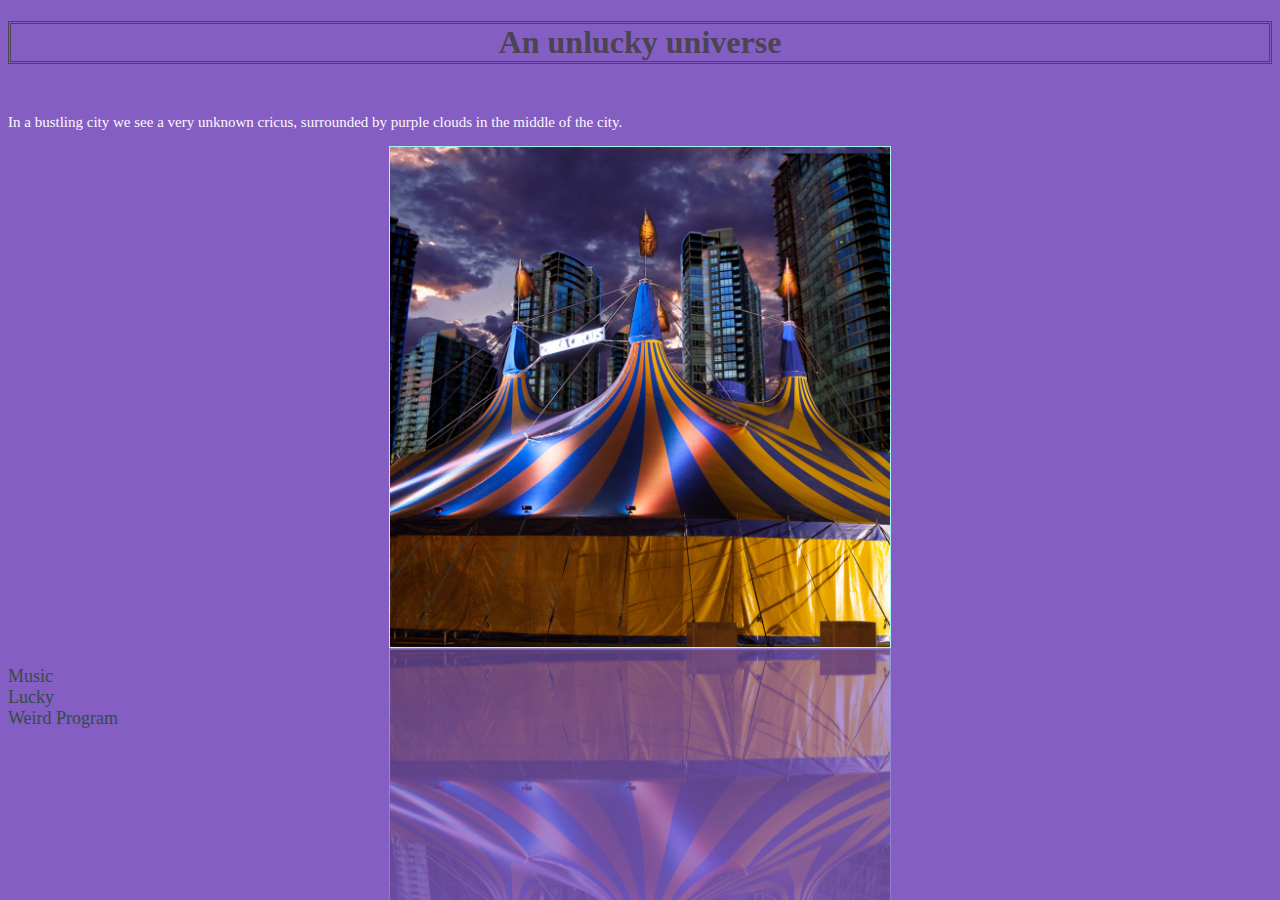
<file: index.html>
<!DOCTYPE html>
<html>
<head>
	<title>Purple page</title>
	<link rel="stylesheet" type="text/css" href="style.css">
</head>
<body>
	<h1>An unlucky universe</h1>
	<p>In a bustling city we see a very unknown cricus, surrounded by purple clouds in the middle of the city. </p>
	<img src="images/photoshopproject.jpg" alt="the magcial circus" width="500px">
	 </br>
	 <a href="audio.html">Music</a>
	<br>
	<a href="animation.html">Lucky</a>
	<br>
	<a href="programming.html">Weird Program</a>
</body>
	
</html>
</file>
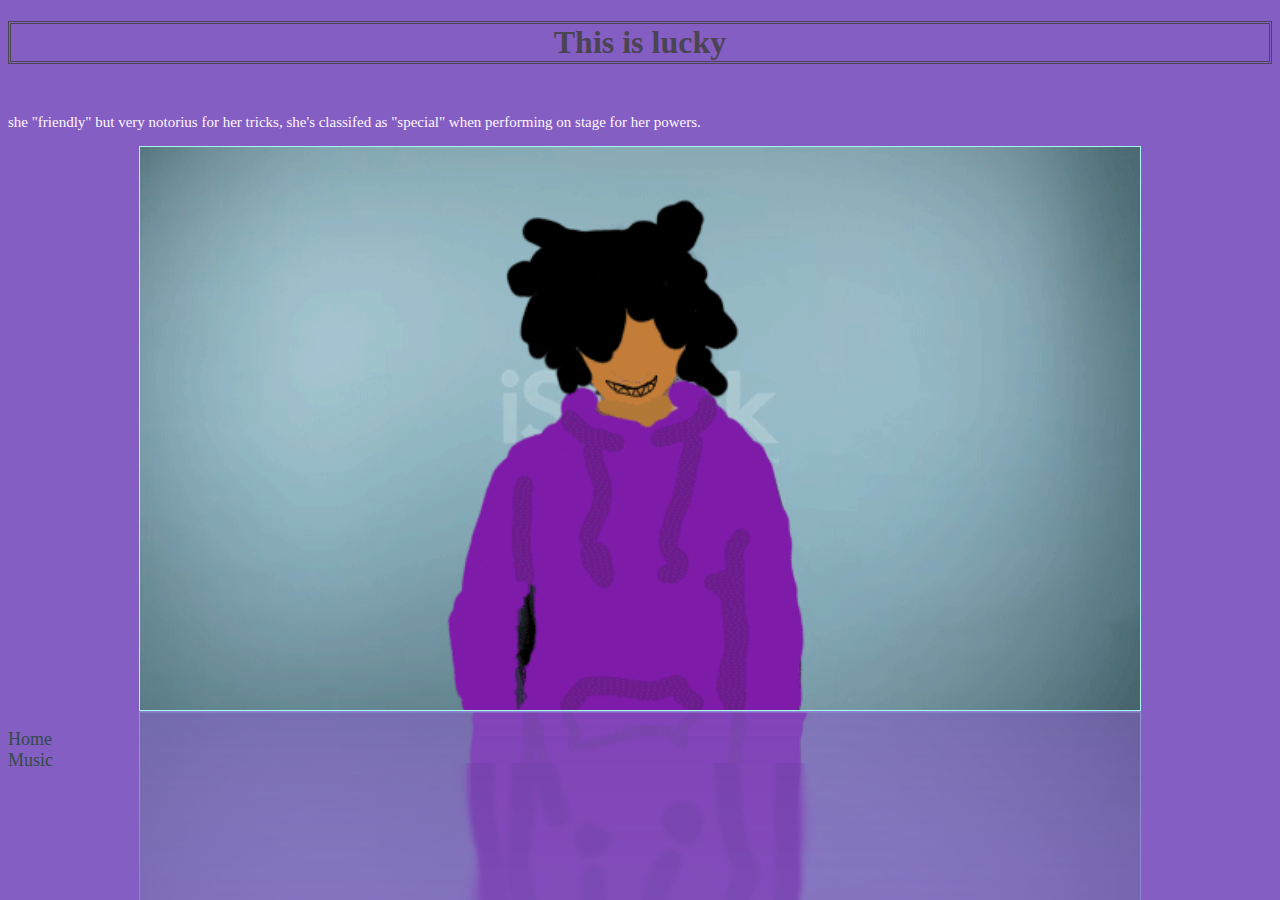
<file: animation.html>
<!DOCTYPE html>
<html>
<head>
	<title>Our friendly clown</title>
	<link rel="stylesheet" type="text/css" href="style.css">
</head>
<body>
	<h1>This is lucky </h1>
	<p>she "friendly" but very notorius for her tricks, she's classifed as "special" when performing on stage for her powers. </p>
	<img src="images/purpleanimation.gif" alt="the magcial circus" width="1000px">
  </br>
    <a href="index.html">Home</a>
    </br>
	<a href="audio.html">Music</a>
</body>
</html>
</file>
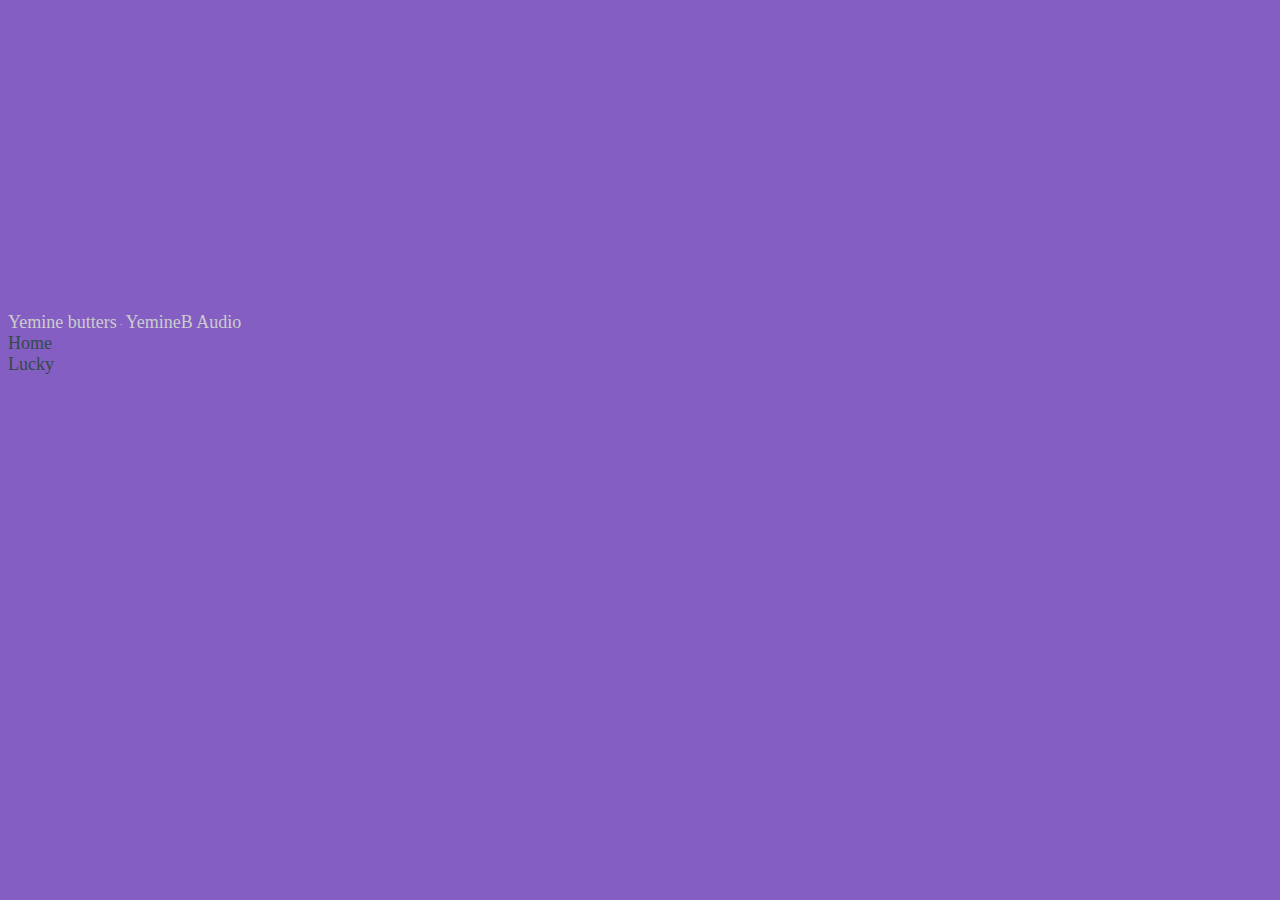
<file: audio.html>
<!DOCTYPE html>
<html>
<head>
	<title>Circus Music</title>
	<link rel="stylesheet" type="text/css" href="style.css">
</head>
<body><iframe width="100%" height="300" scrolling="no" frameborder="no" allow="autoplay" src="https://w.soundcloud.com/player/?url=https%3A//api.soundcloud.com/tracks/1826212950&color=%23ff5500&auto_play=false&hide_related=false&show_comments=true&show_user=true&show_reposts=false&show_teaser=true&visual=true"></iframe><div style="font-size: 10px; color: #cccccc;line-break: anywhere;word-break: normal;overflow: hidden;white-space: nowrap;text-overflow: ellipsis; font-family: Interstate,Lucida Grande,Lucida Sans Unicode,Lucida Sans,Garuda,Verdana,Tahoma,sans-serif;font-weight: 100;"><a href="https://soundcloud.com/yemine-butters-271009816" title="Yemine butters" target="_blank" style="color: #cccccc; text-decoration: none;">Yemine butters</a> · <a href="https://soundcloud.com/yemine-butters-271009816/yemineb-audio" title="YemineB Audio" target="_blank" style="color: #cccccc; text-decoration: none;">YemineB Audio</a></div>
	</head>
<body>
	<a href="index.html">Home</a>
</br>
<a href="animation.html">Lucky</a>
</body>
</html>
</file>
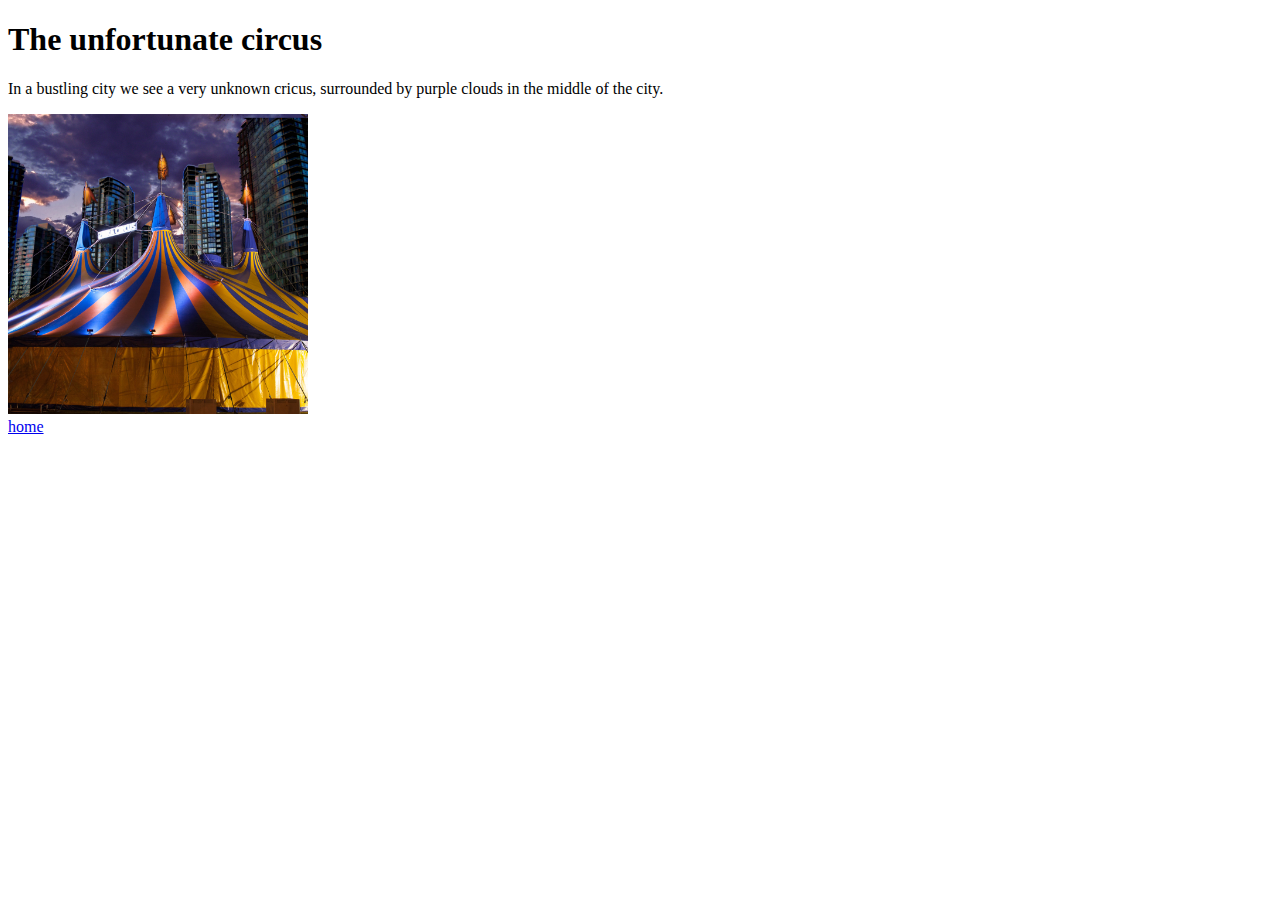
<file: landscape.html>
<!DOCTYPE html>
<html>
<head>
	<title>The </title>
</head>
<body>
	<h1>The unfortunate circus </h1>
	<p>In a bustling city we see a very unknown cricus, surrounded by purple clouds in the middle of the city. </p>
	<img src="images/photoshopproject.jpg" alt="the magcial circus" width="300px">
 </br>
	<a href="index.html">home</a>


</body>
</html>
</file>
<file: style.css>
body{background-color: #845EC2}

h1{color: #4B4453;
	font-family: "Luminari";
	font-size: 32px;
	text-align: center;
	border: double;
	margin-bottom:50px;}

p{color: #FFF6FF;
	font-family: "Papyrus"; 
	font-size: 15px}

a{font-family: cursive; 
	color: #334B49;
	font-size: 18px;
	text-decoration: none;}

a:hover{color: #950066;}

ul{list-style-type: none;
	text-align: center;
	border-top: 3px solid white;
	padding-top: 15px;
	margin: 50px;}

li{display: inline;
padding: 10px;
border-style: double;
border-color: #0681A2;
background: #5EC2B9;}

img{margin: auto;
display: block;
border: 1.3px solid #a9f5f0}

img {
  -webkit-box-reflect: below 0.4px linear-gradient(to bottom, rgba(0,0,0,0.0), rgba(0,0,0,0.4));
}
</file>
